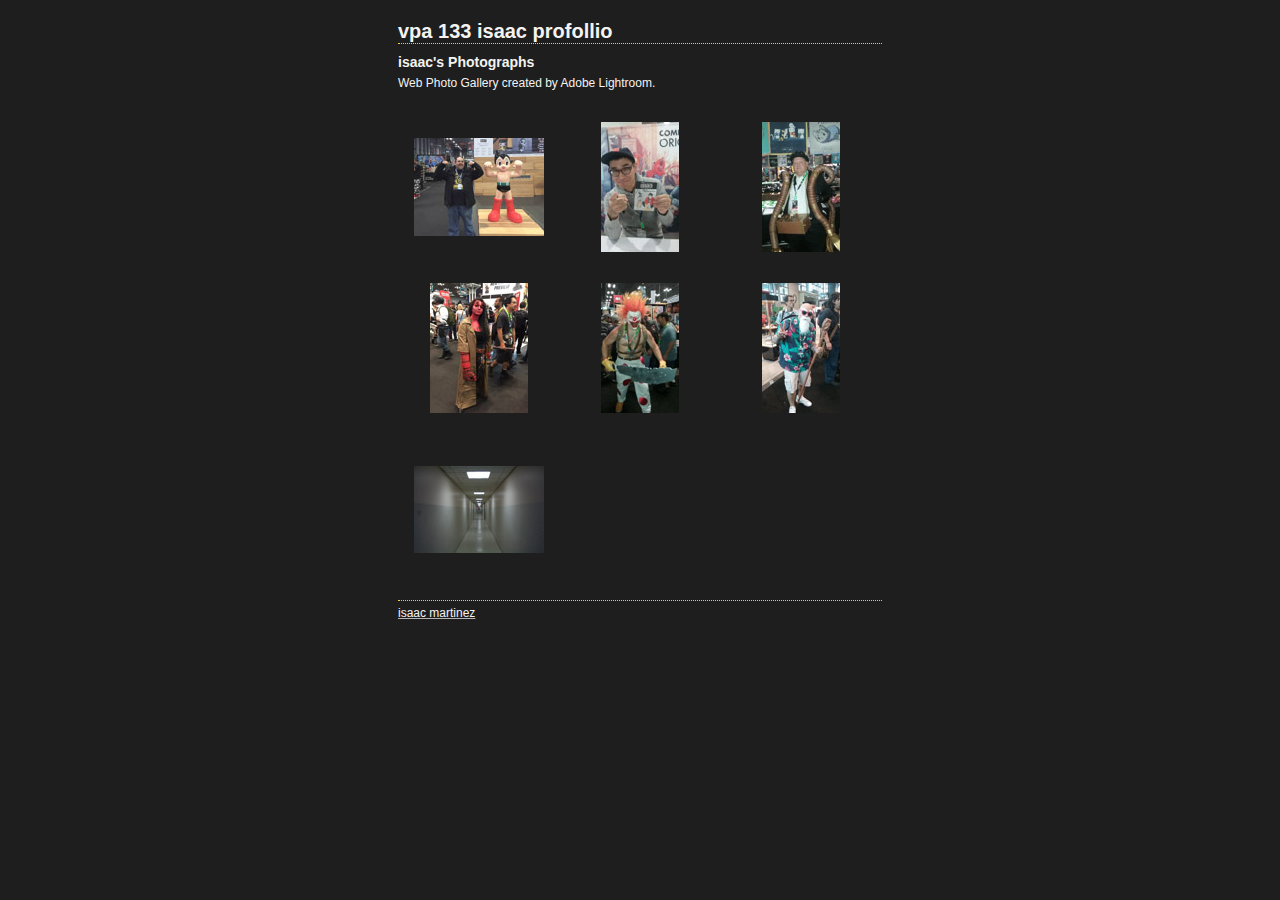
<file: vpa133 profo/index.html>
<!DOCTYPE HTML PUBLIC "-//W3C//DTD HTML 4.01 Transitional//EN" "http://www.w3.org/TR/html4/loose.dtd">
<html xmlns="http://www.w3.org/1999/xhtml" xml:lang="en">
<head>


<meta http-equiv="Content-Type" content="text/html; charset=UTF-8" >
<meta name="Keywords" content="photography,software,photos,digital darkroom,gallery,image,photographer,adobe,photoshop,lightroom" >
<meta name="generator" content="Adobe Photoshop Lightroom" >
<title>vpa  133 isaac profollio</title>
<link rel="stylesheet" type="text/css" media="screen" title="Custom Settings" href="content/custom.css" >
<link rel="stylesheet" type="text/css" media="screen" title="Custom Settings" href="./resources/css/master.css" >


<script type="text/javascript">
window.AgMode = "publish";
cellRolloverColor="#A1A1A1";
cellColor="#949494";
</script>
<script type="text/javascript" src="./resources/js/live_update.js">
</script>


<!--[if lt IE 7.]> <script defer type="text/javascript" src="./resources/js/pngfix.js"></script> <![endif]-->
<!--[if gt IE 6]> <link rel="stylesheet" href="./resources/css/ie7.css"></link> <![endif]-->
<!--[if lt IE 7.]> <link rel="stylesheet" href="./resources/css/ie6.css"></link> <![endif]-->
</head>


<body>


<div id="wrapper_thumb">
  
  
  <div id="sitetitle">
    <h1 onclick="clickTarget( this, 'metadata.siteTitle.value' );" id="metadata.siteTitle.value" class="textColor">vpa  133 isaac profollio</h1>
  </div>
  <div id="collectionHeader">
    <h1 onclick="clickTarget( this, 'metadata.groupTitle.value' );" id="metadata.groupTitle.value" class="textColor">isaac's Photographs</h1>
    <p onclick="clickTarget( this, 'metadata.groupDescription.value' );" id="metadata.groupDescription.value" class="textColor">Web Photo Gallery created by Adobe Lightroom.</p>
  </div>


  
  <div id="stage">
    <div id="index">
              
		
                                        <div class="thumbnail borderTopLeft" onmouseover="window.gridOn( this.parentNode, 'ID3427_thumb' );" onmouseout="window.gridOff( this.parentNode );" onclick="window.location.href='content/Isaac_martine_W5_02_large.html'">
            <div class="itemNumber">1</div>
            <a href="content/Isaac_martine_W5_02_large.html" onclick="return needThumbImgLink;">
            <div style="margin-left:15px; margin-top:31px;">
                                <img src="content/images/thumb/Isaac_martine_W5_02.jpg" id="ID3427_thumb" alt="" class="thumb" />
                              </div>
            </a> </div>
                  <div class="thumbnail borderTopLeft" onmouseover="window.gridOn( this.parentNode, 'ID3428_thumb' );" onmouseout="window.gridOff( this.parentNode );" onclick="window.location.href='content/Isaac_Martinez_W5_01_large.html'">
            <div class="itemNumber">2</div>
            <a href="content/Isaac_Martinez_W5_01_large.html" onclick="return needThumbImgLink;">
            <div style="margin-left:41px; margin-top:15px;">
                                <img src="content/images/thumb/Isaac_Martinez_W5_01.jpg" id="ID3428_thumb" alt="" class="thumb" />
                              </div>
            </a> </div>
                  <div class="thumbnail borderTopLeft borderRight" onmouseover="window.gridOn( this.parentNode, 'ID3429_thumb' );" onmouseout="window.gridOff( this.parentNode );" onclick="window.location.href='content/Isaac_martinez_W5_03_large.html'">
            <div class="itemNumber">3</div>
            <a href="content/Isaac_martinez_W5_03_large.html" onclick="return needThumbImgLink;">
            <div style="margin-left:41px; margin-top:15px;">
                                <img src="content/images/thumb/Isaac_martinez_W5_03.jpg" id="ID3429_thumb" alt="" class="thumb" />
                              </div>
            </a> </div>
                  <div class="clear">
          </div>
                  <div class="thumbnail borderTopLeft" onmouseover="window.gridOn( this.parentNode, 'ID3430_thumb' );" onmouseout="window.gridOff( this.parentNode );" onclick="window.location.href='content/Isaac_martinez_W5_04_large.html'">
            <div class="itemNumber">4</div>
            <a href="content/Isaac_martinez_W5_04_large.html" onclick="return needThumbImgLink;">
            <div style="margin-left:31px; margin-top:15px;">
                                <img src="content/images/thumb/Isaac_martinez_W5_04.jpg" id="ID3430_thumb" alt="" class="thumb" />
                              </div>
            </a> </div>
                  <div class="thumbnail borderTopLeft" onmouseover="window.gridOn( this.parentNode, 'ID3431_thumb' );" onmouseout="window.gridOff( this.parentNode );" onclick="window.location.href='content/Isaac_martinez_W5_05_large.html'">
            <div class="itemNumber">5</div>
            <a href="content/Isaac_martinez_W5_05_large.html" onclick="return needThumbImgLink;">
            <div style="margin-left:41px; margin-top:15px;">
                                <img src="content/images/thumb/Isaac_martinez_W5_05.jpg" id="ID3431_thumb" alt="" class="thumb" />
                              </div>
            </a> </div>
                  <div class="thumbnail borderTopLeft borderRight" onmouseover="window.gridOn( this.parentNode, 'ID3432_thumb' );" onmouseout="window.gridOff( this.parentNode );" onclick="window.location.href='content/Isaac_martinez_W5_06_large.html'">
            <div class="itemNumber">6</div>
            <a href="content/Isaac_martinez_W5_06_large.html" onclick="return needThumbImgLink;">
            <div style="margin-left:41px; margin-top:15px;">
                                <img src="content/images/thumb/Isaac_martinez_W5_06.jpg" id="ID3432_thumb" alt="" class="thumb" />
                              </div>
            </a> </div>
                  <div class="clear">
          </div>
                  <div class="thumbnail borderTopLeft borderBottom" onmouseover="window.gridOn( this.parentNode, 'ID4137_thumb' );" onmouseout="window.gridOff( this.parentNode );" onclick="window.location.href='content/IMG_2120CAT_1POND2_large.html'">
            <div class="itemNumber">7</div>
            <a href="content/IMG_2120CAT_1POND2_large.html" onclick="return needThumbImgLink;">
            <div style="margin-left:15px; margin-top:37px;">
                                <img src="content/images/thumb/IMG_2120CAT_1POND2.jpg" id="ID4137_thumb" alt="" class="thumb" />
                              </div>
            </a> </div>
                  <div class="emptyThumbnail borderTopLeft  borderBottom"></div>
                  <div class="emptyThumbnail borderTopLeft  borderRight borderBottom"></div>
                  <div class="clear">
          </div>
            </div>
  </div>
  <div class="clear">
  </div>

  


  
  <div id="contact">
          <a href="mailto:user@domain"> <p
        class="textColor" id="metadata.contactInfo.value">isaac martinez</p>
          </a>
      </div>
  <div class="clear">
  </div>
</div>
</body>
</html>
</file>
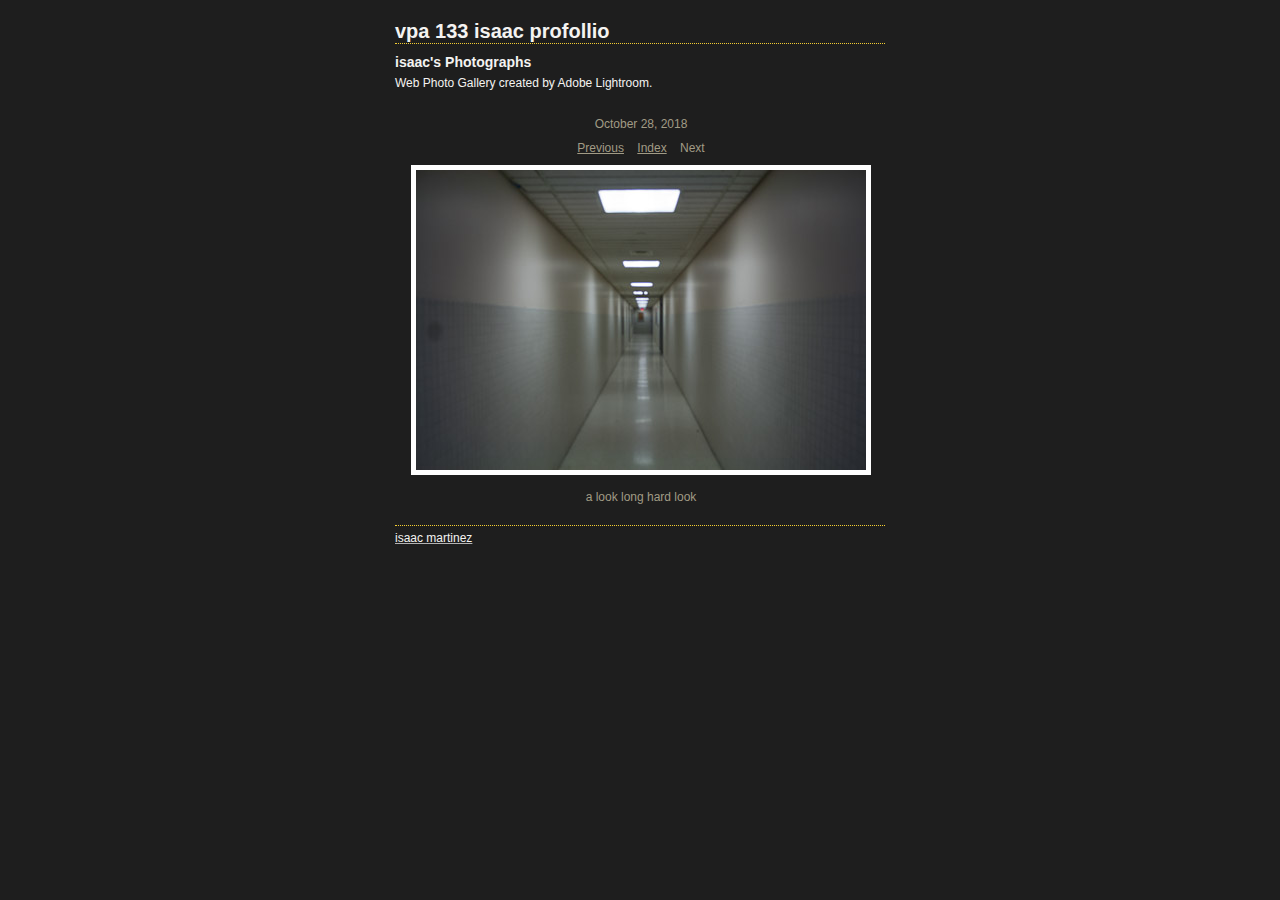
<file: vpa133 profo/content/IMG_2120CAT_1POND2_large.html>
<!DOCTYPE HTML PUBLIC "-//W3C//DTD HTML 4.01 Transitional//EN" "http://www.w3.org/TR/html4/loose.dtd">
<html xmlns="http://www.w3.org/1999/xhtml" xml:lang="en">
<head>


<meta http-equiv="Content-Type" content="text/html; charset=UTF-8" >
<meta name="Keywords" content="photography,software,photos,digital darkroom,gallery,image,photographer,adobe,photoshop,lightroom" >
<meta name="generator" content="Adobe Photoshop Lightroom" >
<title>vpa  133 isaac profollio</title>
<link rel="stylesheet" type="text/css" media="screen" title="Custom Settings" href="./custom.css" >
<link rel="stylesheet" type="text/css" media="screen" title="Custom Settings" href="../resources/css/master.css" >


<script type="text/javascript">
window.AgMode = "publish";
cellRolloverColor="#A1A1A1";
cellColor="#949494";
</script>
<script type="text/javascript" src="../resources/js/live_update.js">
</script>


<!--[if lt IE 7.]> <script defer type="text/javascript" src="../resources/js/pngfix.js"></script> <![endif]-->
<!--[if gt IE 6]> <link rel="stylesheet" href="../resources/css/ie7.css"></link> <![endif]-->
<!--[if lt IE 7.]> <link rel="stylesheet" href="../resources/css/ie6.css"></link> <![endif]-->
</head>


<body>


<div id="wrapper_large">
  
  
  <div id="sitetitle">
    <h1 onclick="clickTarget( this, 'metadata.siteTitle.value' );" id="metadata.siteTitle.value" class="textColor">vpa  133 isaac profollio</h1>
  </div>
  <div id="collectionHeader">
    <h1 onclick="clickTarget( this, 'metadata.groupTitle.value' );" id="metadata.groupTitle.value" class="textColor">isaac's Photographs</h1>
    <p onclick="clickTarget( this, 'metadata.groupDescription.value' );" id="metadata.groupDescription.value" class="textColor">Web Photo Gallery created by Adobe Lightroom.</p>
  </div>



  
  <div id="stage2">
    <div id="previewFull" class="borderTopLeft borderBottomRight">
      <div id="detailTitle" class="detailText">
        October 28, 2018      </div>

	  
      <div class="detailNav">
        <ul>
                                    <li class="previous"> <a class="paginationLinks detailText" href="../content/Isaac_martinez_W5_06_large.html">Previous</a> </li>
                                    <li class="index"> <a href="../index.html" class="detailLinks detailText">Index</a> </li>
                          <li class="next detailText"> Next </li>
                                          </ul>
      </div>

      <a href="../index.html">

      <div style="margin-left:15px;">
                        <img src="images/large/IMG_2120CAT_1POND2.jpg"
                    class="previewFullImage preview"
                    id="previewImage"
                    alt="October 28, 2018"
                                        onclick="var node=parentNode.parentNode; if( node.click ) { return node.click(); } else { return true; }">
               
      </div>
      </a>
      <div style="clear:both; height:5px"></div>

	  
      <div id="detailCaption" class="detailText">
        a look long hard look      </div>
    </div>
  </div>
  <div class="clear">
  </div>


  
  <div id="contact">
          <a href="mailto:user@domain"> <p
        class="textColor" id="metadata.contactInfo.value">isaac martinez</p>
          </a>
      </div>
  <div class="clear">
  </div>
</div>
</body>
</html>
</file>
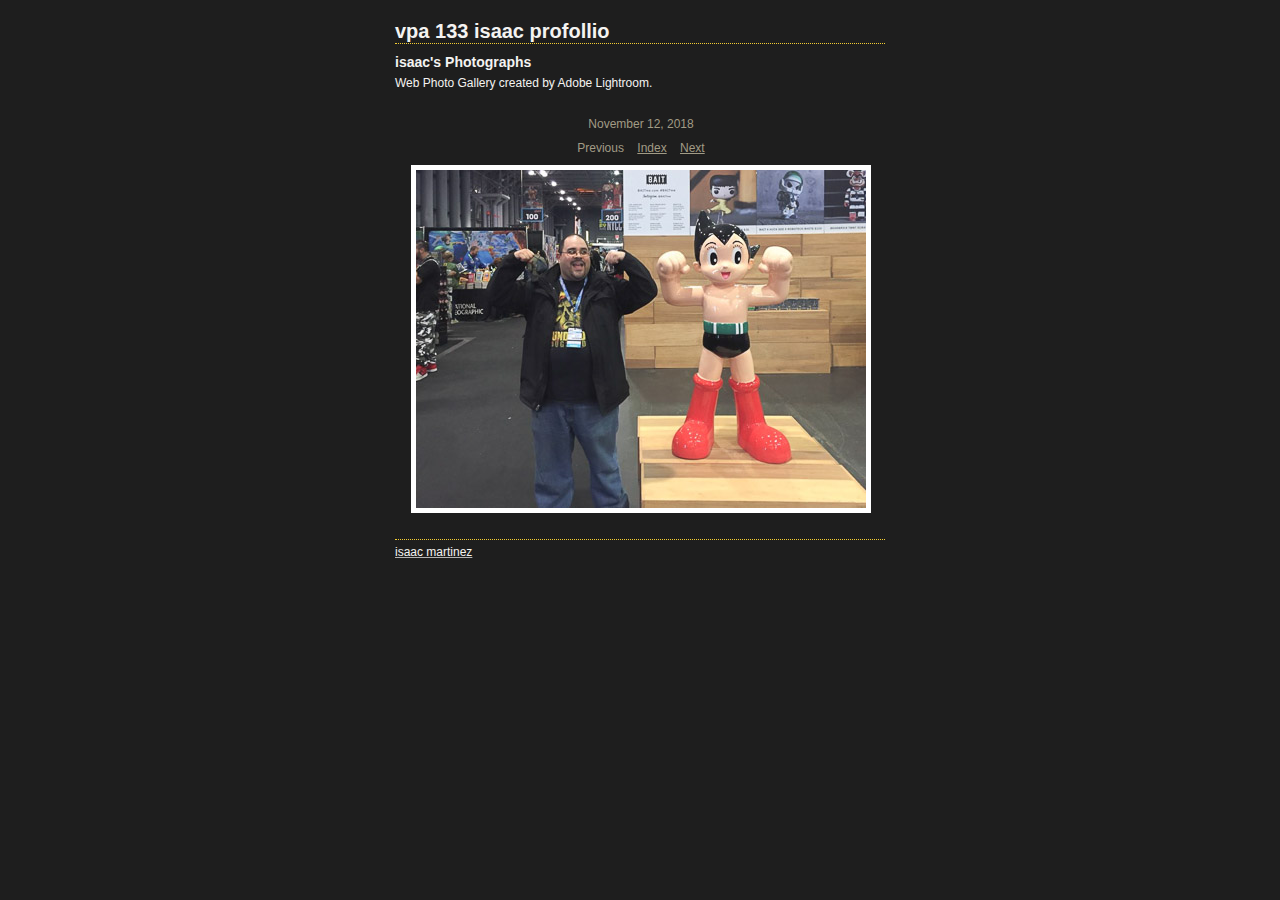
<file: vpa133 profo/content/Isaac_martine_W5_02_large.html>
<!DOCTYPE HTML PUBLIC "-//W3C//DTD HTML 4.01 Transitional//EN" "http://www.w3.org/TR/html4/loose.dtd">
<html xmlns="http://www.w3.org/1999/xhtml" xml:lang="en">
<head>


<meta http-equiv="Content-Type" content="text/html; charset=UTF-8" >
<meta name="Keywords" content="photography,software,photos,digital darkroom,gallery,image,photographer,adobe,photoshop,lightroom" >
<meta name="generator" content="Adobe Photoshop Lightroom" >
<title>vpa  133 isaac profollio</title>
<link rel="stylesheet" type="text/css" media="screen" title="Custom Settings" href="./custom.css" >
<link rel="stylesheet" type="text/css" media="screen" title="Custom Settings" href="../resources/css/master.css" >


<script type="text/javascript">
window.AgMode = "publish";
cellRolloverColor="#A1A1A1";
cellColor="#949494";
</script>
<script type="text/javascript" src="../resources/js/live_update.js">
</script>


<!--[if lt IE 7.]> <script defer type="text/javascript" src="../resources/js/pngfix.js"></script> <![endif]-->
<!--[if gt IE 6]> <link rel="stylesheet" href="../resources/css/ie7.css"></link> <![endif]-->
<!--[if lt IE 7.]> <link rel="stylesheet" href="../resources/css/ie6.css"></link> <![endif]-->
</head>


<body>


<div id="wrapper_large">
  
  
  <div id="sitetitle">
    <h1 onclick="clickTarget( this, 'metadata.siteTitle.value' );" id="metadata.siteTitle.value" class="textColor">vpa  133 isaac profollio</h1>
  </div>
  <div id="collectionHeader">
    <h1 onclick="clickTarget( this, 'metadata.groupTitle.value' );" id="metadata.groupTitle.value" class="textColor">isaac's Photographs</h1>
    <p onclick="clickTarget( this, 'metadata.groupDescription.value' );" id="metadata.groupDescription.value" class="textColor">Web Photo Gallery created by Adobe Lightroom.</p>
  </div>



  
  <div id="stage2">
    <div id="previewFull" class="borderTopLeft borderBottomRight">
      <div id="detailTitle" class="detailText">
        November 12, 2018      </div>

	  
      <div class="detailNav">
        <ul>
                                    <li class="previous detailText"> Previous </li>
                                    <li class="index"> <a href="../index.html" class="detailLinks detailText">Index</a> </li>
                          <li class="next"> <a class="paginationLinks detailText" href="../content/Isaac_Martinez_W5_01_large.html">Next</a> </li>
                                          </ul>
      </div>

      <a href="../index.html">

      <div style="margin-left:15px;">
                        <img src="images/large/Isaac_martine_W5_02.jpg"
                    class="previewFullImage preview"
                    id="previewImage"
                    alt="November 12, 2018"
                                        onclick="var node=parentNode.parentNode; if( node.click ) { return node.click(); } else { return true; }">
               
      </div>
      </a>
      <div style="clear:both; height:5px"></div>

	  
      <div id="detailCaption" class="detailText">
              </div>
    </div>
  </div>
  <div class="clear">
  </div>


  
  <div id="contact">
          <a href="mailto:user@domain"> <p
        class="textColor" id="metadata.contactInfo.value">isaac martinez</p>
          </a>
      </div>
  <div class="clear">
  </div>
</div>
</body>
</html>
</file>
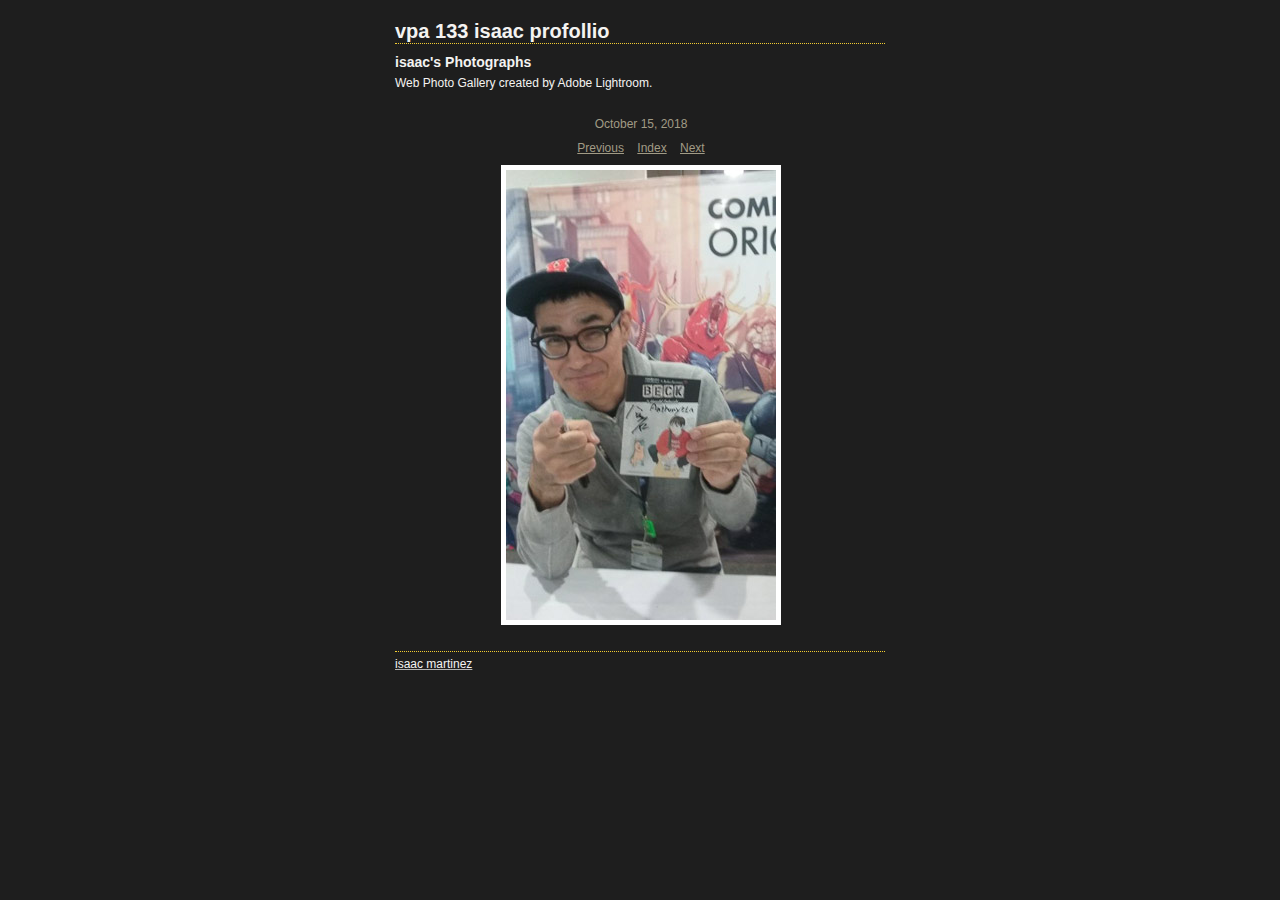
<file: vpa133 profo/content/Isaac_Martinez_W5_01_large.html>
<!DOCTYPE HTML PUBLIC "-//W3C//DTD HTML 4.01 Transitional//EN" "http://www.w3.org/TR/html4/loose.dtd">
<html xmlns="http://www.w3.org/1999/xhtml" xml:lang="en">
<head>


<meta http-equiv="Content-Type" content="text/html; charset=UTF-8" >
<meta name="Keywords" content="photography,software,photos,digital darkroom,gallery,image,photographer,adobe,photoshop,lightroom" >
<meta name="generator" content="Adobe Photoshop Lightroom" >
<title>vpa  133 isaac profollio</title>
<link rel="stylesheet" type="text/css" media="screen" title="Custom Settings" href="./custom.css" >
<link rel="stylesheet" type="text/css" media="screen" title="Custom Settings" href="../resources/css/master.css" >


<script type="text/javascript">
window.AgMode = "publish";
cellRolloverColor="#A1A1A1";
cellColor="#949494";
</script>
<script type="text/javascript" src="../resources/js/live_update.js">
</script>


<!--[if lt IE 7.]> <script defer type="text/javascript" src="../resources/js/pngfix.js"></script> <![endif]-->
<!--[if gt IE 6]> <link rel="stylesheet" href="../resources/css/ie7.css"></link> <![endif]-->
<!--[if lt IE 7.]> <link rel="stylesheet" href="../resources/css/ie6.css"></link> <![endif]-->
</head>


<body>


<div id="wrapper_large">
  
  
  <div id="sitetitle">
    <h1 onclick="clickTarget( this, 'metadata.siteTitle.value' );" id="metadata.siteTitle.value" class="textColor">vpa  133 isaac profollio</h1>
  </div>
  <div id="collectionHeader">
    <h1 onclick="clickTarget( this, 'metadata.groupTitle.value' );" id="metadata.groupTitle.value" class="textColor">isaac's Photographs</h1>
    <p onclick="clickTarget( this, 'metadata.groupDescription.value' );" id="metadata.groupDescription.value" class="textColor">Web Photo Gallery created by Adobe Lightroom.</p>
  </div>



  
  <div id="stage2">
    <div id="previewFull" class="borderTopLeft borderBottomRight">
      <div id="detailTitle" class="detailText">
        October 15, 2018      </div>

	  
      <div class="detailNav">
        <ul>
                                    <li class="previous"> <a class="paginationLinks detailText" href="../content/Isaac_martine_W5_02_large.html">Previous</a> </li>
                                    <li class="index"> <a href="../index.html" class="detailLinks detailText">Index</a> </li>
                          <li class="next"> <a class="paginationLinks detailText" href="../content/Isaac_martinez_W5_03_large.html">Next</a> </li>
                                          </ul>
      </div>

      <a href="../index.html">

      <div style="margin-left:105px;">
                        <img src="images/large/Isaac_Martinez_W5_01.jpg"
                    class="previewFullImage preview"
                    id="previewImage"
                    alt="October 15, 2018"
                                        onclick="var node=parentNode.parentNode; if( node.click ) { return node.click(); } else { return true; }">
               
      </div>
      </a>
      <div style="clear:both; height:5px"></div>

	  
      <div id="detailCaption" class="detailText">
              </div>
    </div>
  </div>
  <div class="clear">
  </div>


  
  <div id="contact">
          <a href="mailto:user@domain"> <p
        class="textColor" id="metadata.contactInfo.value">isaac martinez</p>
          </a>
      </div>
  <div class="clear">
  </div>
</div>
</body>
</html>
</file>
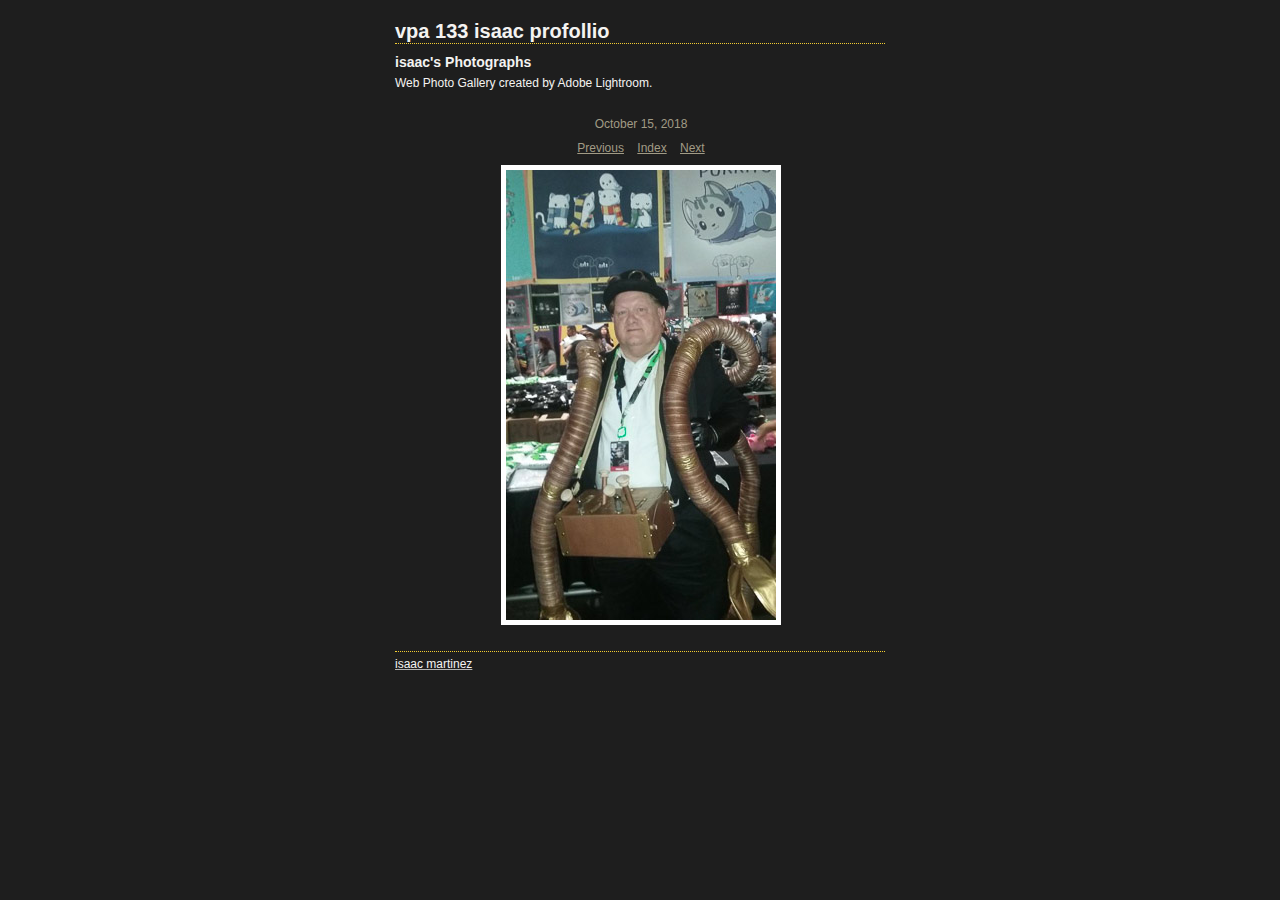
<file: vpa133 profo/content/Isaac_martinez_W5_03_large.html>
<!DOCTYPE HTML PUBLIC "-//W3C//DTD HTML 4.01 Transitional//EN" "http://www.w3.org/TR/html4/loose.dtd">
<html xmlns="http://www.w3.org/1999/xhtml" xml:lang="en">
<head>


<meta http-equiv="Content-Type" content="text/html; charset=UTF-8" >
<meta name="Keywords" content="photography,software,photos,digital darkroom,gallery,image,photographer,adobe,photoshop,lightroom" >
<meta name="generator" content="Adobe Photoshop Lightroom" >
<title>vpa  133 isaac profollio</title>
<link rel="stylesheet" type="text/css" media="screen" title="Custom Settings" href="./custom.css" >
<link rel="stylesheet" type="text/css" media="screen" title="Custom Settings" href="../resources/css/master.css" >


<script type="text/javascript">
window.AgMode = "publish";
cellRolloverColor="#A1A1A1";
cellColor="#949494";
</script>
<script type="text/javascript" src="../resources/js/live_update.js">
</script>


<!--[if lt IE 7.]> <script defer type="text/javascript" src="../resources/js/pngfix.js"></script> <![endif]-->
<!--[if gt IE 6]> <link rel="stylesheet" href="../resources/css/ie7.css"></link> <![endif]-->
<!--[if lt IE 7.]> <link rel="stylesheet" href="../resources/css/ie6.css"></link> <![endif]-->
</head>


<body>


<div id="wrapper_large">
  
  
  <div id="sitetitle">
    <h1 onclick="clickTarget( this, 'metadata.siteTitle.value' );" id="metadata.siteTitle.value" class="textColor">vpa  133 isaac profollio</h1>
  </div>
  <div id="collectionHeader">
    <h1 onclick="clickTarget( this, 'metadata.groupTitle.value' );" id="metadata.groupTitle.value" class="textColor">isaac's Photographs</h1>
    <p onclick="clickTarget( this, 'metadata.groupDescription.value' );" id="metadata.groupDescription.value" class="textColor">Web Photo Gallery created by Adobe Lightroom.</p>
  </div>



  
  <div id="stage2">
    <div id="previewFull" class="borderTopLeft borderBottomRight">
      <div id="detailTitle" class="detailText">
        October 15, 2018      </div>

	  
      <div class="detailNav">
        <ul>
                                    <li class="previous"> <a class="paginationLinks detailText" href="../content/Isaac_Martinez_W5_01_large.html">Previous</a> </li>
                                    <li class="index"> <a href="../index.html" class="detailLinks detailText">Index</a> </li>
                          <li class="next"> <a class="paginationLinks detailText" href="../content/Isaac_martinez_W5_04_large.html">Next</a> </li>
                                          </ul>
      </div>

      <a href="../index.html">

      <div style="margin-left:105px;">
                        <img src="images/large/Isaac_martinez_W5_03.jpg"
                    class="previewFullImage preview"
                    id="previewImage"
                    alt="October 15, 2018"
                                        onclick="var node=parentNode.parentNode; if( node.click ) { return node.click(); } else { return true; }">
               
      </div>
      </a>
      <div style="clear:both; height:5px"></div>

	  
      <div id="detailCaption" class="detailText">
              </div>
    </div>
  </div>
  <div class="clear">
  </div>


  
  <div id="contact">
          <a href="mailto:user@domain"> <p
        class="textColor" id="metadata.contactInfo.value">isaac martinez</p>
          </a>
      </div>
  <div class="clear">
  </div>
</div>
</body>
</html>
</file>
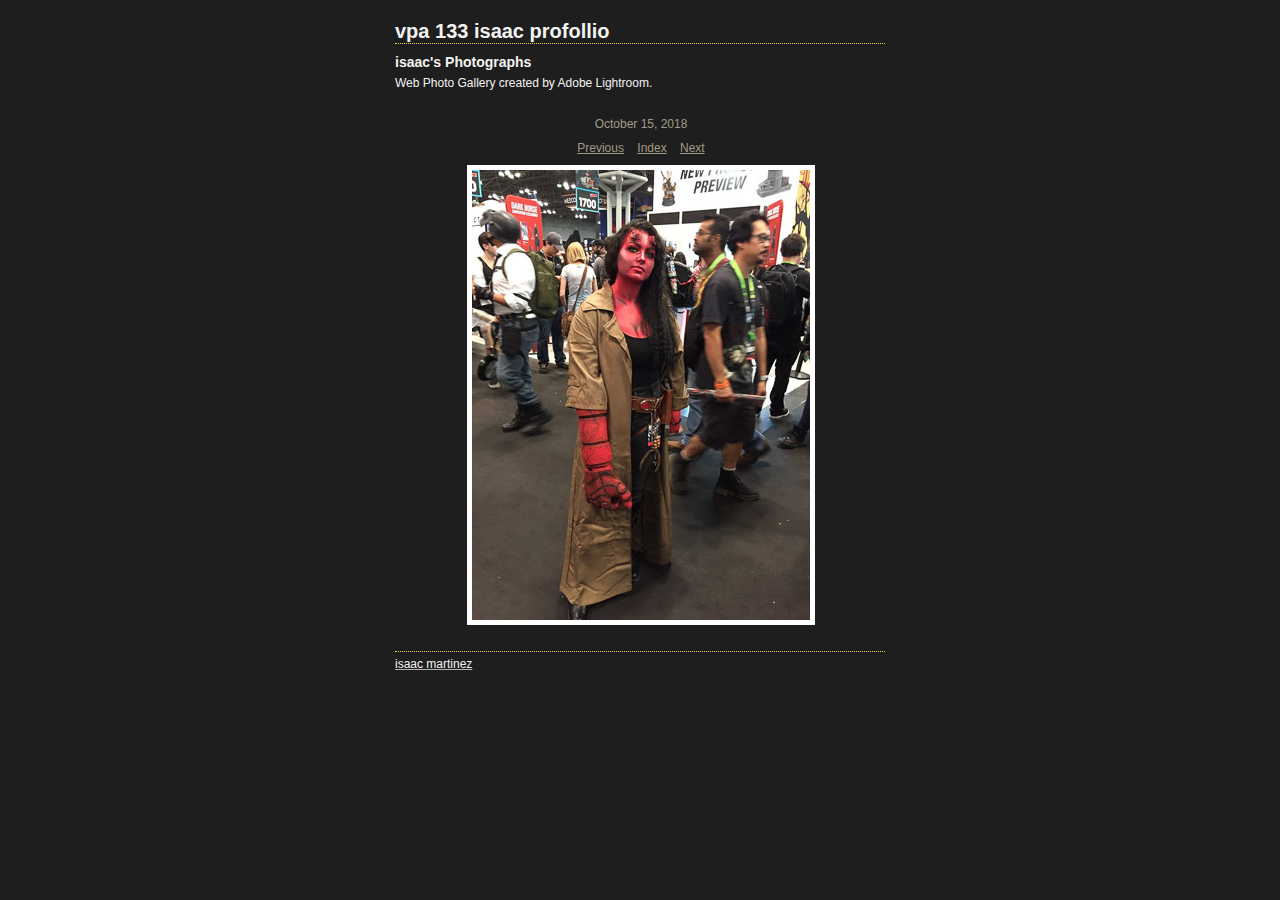
<file: vpa133 profo/content/Isaac_martinez_W5_04_large.html>
<!DOCTYPE HTML PUBLIC "-//W3C//DTD HTML 4.01 Transitional//EN" "http://www.w3.org/TR/html4/loose.dtd">
<html xmlns="http://www.w3.org/1999/xhtml" xml:lang="en">
<head>


<meta http-equiv="Content-Type" content="text/html; charset=UTF-8" >
<meta name="Keywords" content="photography,software,photos,digital darkroom,gallery,image,photographer,adobe,photoshop,lightroom" >
<meta name="generator" content="Adobe Photoshop Lightroom" >
<title>vpa  133 isaac profollio</title>
<link rel="stylesheet" type="text/css" media="screen" title="Custom Settings" href="./custom.css" >
<link rel="stylesheet" type="text/css" media="screen" title="Custom Settings" href="../resources/css/master.css" >


<script type="text/javascript">
window.AgMode = "publish";
cellRolloverColor="#A1A1A1";
cellColor="#949494";
</script>
<script type="text/javascript" src="../resources/js/live_update.js">
</script>


<!--[if lt IE 7.]> <script defer type="text/javascript" src="../resources/js/pngfix.js"></script> <![endif]-->
<!--[if gt IE 6]> <link rel="stylesheet" href="../resources/css/ie7.css"></link> <![endif]-->
<!--[if lt IE 7.]> <link rel="stylesheet" href="../resources/css/ie6.css"></link> <![endif]-->
</head>


<body>


<div id="wrapper_large">
  
  
  <div id="sitetitle">
    <h1 onclick="clickTarget( this, 'metadata.siteTitle.value' );" id="metadata.siteTitle.value" class="textColor">vpa  133 isaac profollio</h1>
  </div>
  <div id="collectionHeader">
    <h1 onclick="clickTarget( this, 'metadata.groupTitle.value' );" id="metadata.groupTitle.value" class="textColor">isaac's Photographs</h1>
    <p onclick="clickTarget( this, 'metadata.groupDescription.value' );" id="metadata.groupDescription.value" class="textColor">Web Photo Gallery created by Adobe Lightroom.</p>
  </div>



  
  <div id="stage2">
    <div id="previewFull" class="borderTopLeft borderBottomRight">
      <div id="detailTitle" class="detailText">
        October 15, 2018      </div>

	  
      <div class="detailNav">
        <ul>
                                    <li class="previous"> <a class="paginationLinks detailText" href="../content/Isaac_martinez_W5_03_large.html">Previous</a> </li>
                                    <li class="index"> <a href="../index.html" class="detailLinks detailText">Index</a> </li>
                          <li class="next"> <a class="paginationLinks detailText" href="../content/Isaac_martinez_W5_05_large.html">Next</a> </li>
                                          </ul>
      </div>

      <a href="../index.html">

      <div style="margin-left:71px;">
                        <img src="images/large/Isaac_martinez_W5_04.jpg"
                    class="previewFullImage preview"
                    id="previewImage"
                    alt="October 15, 2018"
                                        onclick="var node=parentNode.parentNode; if( node.click ) { return node.click(); } else { return true; }">
               
      </div>
      </a>
      <div style="clear:both; height:5px"></div>

	  
      <div id="detailCaption" class="detailText">
              </div>
    </div>
  </div>
  <div class="clear">
  </div>


  
  <div id="contact">
          <a href="mailto:user@domain"> <p
        class="textColor" id="metadata.contactInfo.value">isaac martinez</p>
          </a>
      </div>
  <div class="clear">
  </div>
</div>
</body>
</html>
</file>
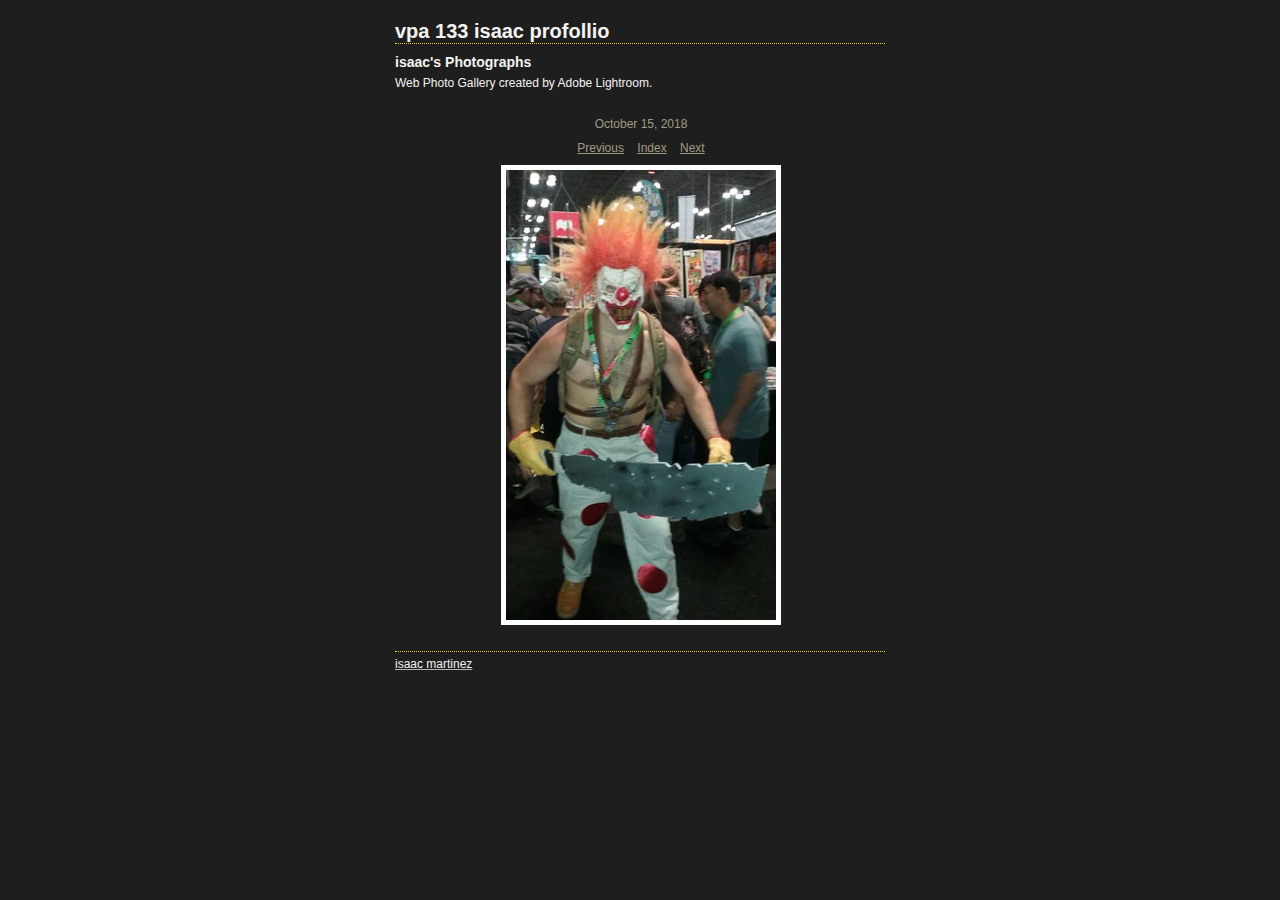
<file: vpa133 profo/content/Isaac_martinez_W5_05_large.html>
<!DOCTYPE HTML PUBLIC "-//W3C//DTD HTML 4.01 Transitional//EN" "http://www.w3.org/TR/html4/loose.dtd">
<html xmlns="http://www.w3.org/1999/xhtml" xml:lang="en">
<head>


<meta http-equiv="Content-Type" content="text/html; charset=UTF-8" >
<meta name="Keywords" content="photography,software,photos,digital darkroom,gallery,image,photographer,adobe,photoshop,lightroom" >
<meta name="generator" content="Adobe Photoshop Lightroom" >
<title>vpa  133 isaac profollio</title>
<link rel="stylesheet" type="text/css" media="screen" title="Custom Settings" href="./custom.css" >
<link rel="stylesheet" type="text/css" media="screen" title="Custom Settings" href="../resources/css/master.css" >


<script type="text/javascript">
window.AgMode = "publish";
cellRolloverColor="#A1A1A1";
cellColor="#949494";
</script>
<script type="text/javascript" src="../resources/js/live_update.js">
</script>


<!--[if lt IE 7.]> <script defer type="text/javascript" src="../resources/js/pngfix.js"></script> <![endif]-->
<!--[if gt IE 6]> <link rel="stylesheet" href="../resources/css/ie7.css"></link> <![endif]-->
<!--[if lt IE 7.]> <link rel="stylesheet" href="../resources/css/ie6.css"></link> <![endif]-->
</head>


<body>


<div id="wrapper_large">
  
  
  <div id="sitetitle">
    <h1 onclick="clickTarget( this, 'metadata.siteTitle.value' );" id="metadata.siteTitle.value" class="textColor">vpa  133 isaac profollio</h1>
  </div>
  <div id="collectionHeader">
    <h1 onclick="clickTarget( this, 'metadata.groupTitle.value' );" id="metadata.groupTitle.value" class="textColor">isaac's Photographs</h1>
    <p onclick="clickTarget( this, 'metadata.groupDescription.value' );" id="metadata.groupDescription.value" class="textColor">Web Photo Gallery created by Adobe Lightroom.</p>
  </div>



  
  <div id="stage2">
    <div id="previewFull" class="borderTopLeft borderBottomRight">
      <div id="detailTitle" class="detailText">
        October 15, 2018      </div>

	  
      <div class="detailNav">
        <ul>
                                    <li class="previous"> <a class="paginationLinks detailText" href="../content/Isaac_martinez_W5_04_large.html">Previous</a> </li>
                                    <li class="index"> <a href="../index.html" class="detailLinks detailText">Index</a> </li>
                          <li class="next"> <a class="paginationLinks detailText" href="../content/Isaac_martinez_W5_06_large.html">Next</a> </li>
                                          </ul>
      </div>

      <a href="../index.html">

      <div style="margin-left:105px;">
                        <img src="images/large/Isaac_martinez_W5_05.jpg"
                    class="previewFullImage preview"
                    id="previewImage"
                    alt="October 15, 2018"
                                        onclick="var node=parentNode.parentNode; if( node.click ) { return node.click(); } else { return true; }">
               
      </div>
      </a>
      <div style="clear:both; height:5px"></div>

	  
      <div id="detailCaption" class="detailText">
              </div>
    </div>
  </div>
  <div class="clear">
  </div>


  
  <div id="contact">
          <a href="mailto:user@domain"> <p
        class="textColor" id="metadata.contactInfo.value">isaac martinez</p>
          </a>
      </div>
  <div class="clear">
  </div>
</div>
</body>
</html>
</file>
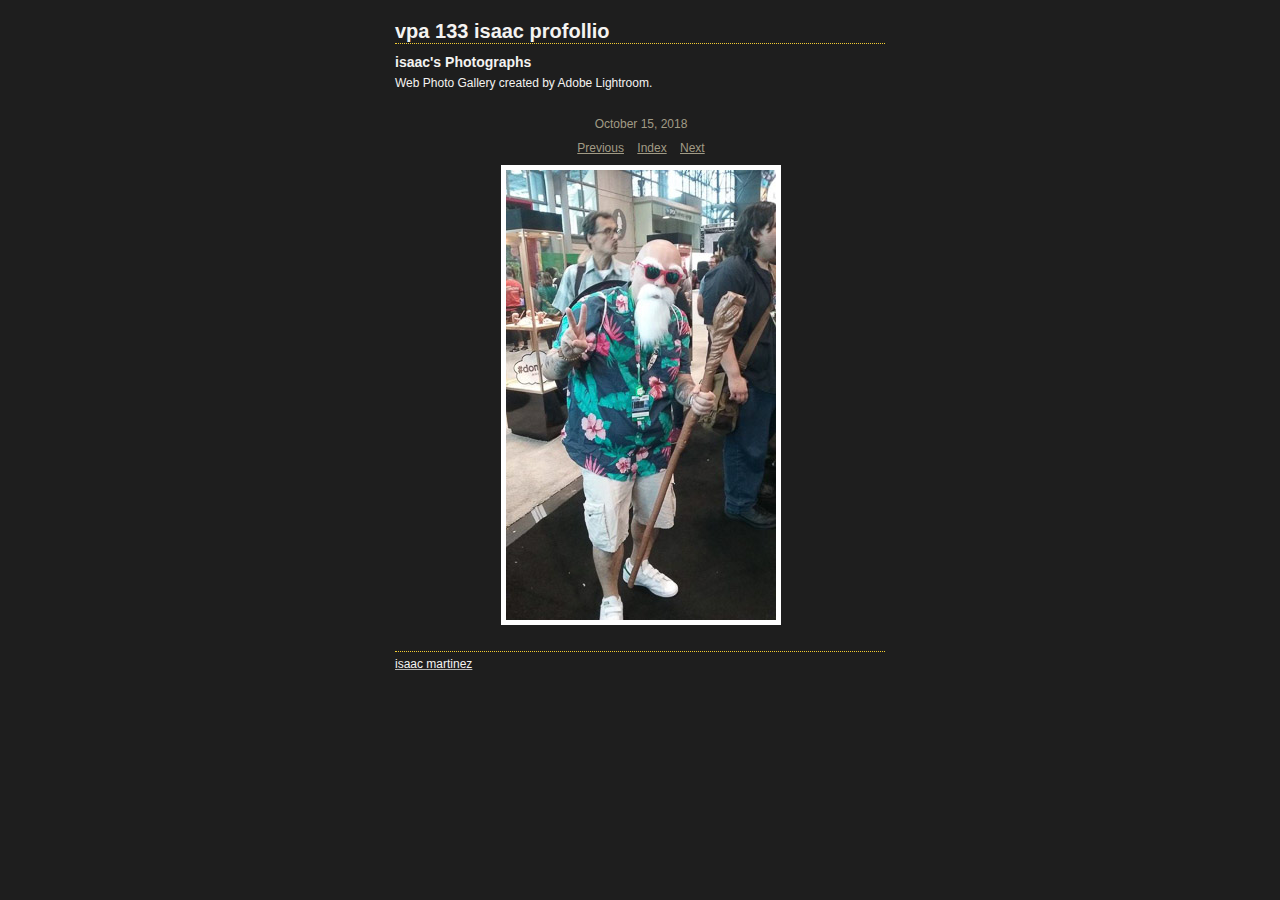
<file: vpa133 profo/content/Isaac_martinez_W5_06_large.html>
<!DOCTYPE HTML PUBLIC "-//W3C//DTD HTML 4.01 Transitional//EN" "http://www.w3.org/TR/html4/loose.dtd">
<html xmlns="http://www.w3.org/1999/xhtml" xml:lang="en">
<head>


<meta http-equiv="Content-Type" content="text/html; charset=UTF-8" >
<meta name="Keywords" content="photography,software,photos,digital darkroom,gallery,image,photographer,adobe,photoshop,lightroom" >
<meta name="generator" content="Adobe Photoshop Lightroom" >
<title>vpa  133 isaac profollio</title>
<link rel="stylesheet" type="text/css" media="screen" title="Custom Settings" href="./custom.css" >
<link rel="stylesheet" type="text/css" media="screen" title="Custom Settings" href="../resources/css/master.css" >


<script type="text/javascript">
window.AgMode = "publish";
cellRolloverColor="#A1A1A1";
cellColor="#949494";
</script>
<script type="text/javascript" src="../resources/js/live_update.js">
</script>


<!--[if lt IE 7.]> <script defer type="text/javascript" src="../resources/js/pngfix.js"></script> <![endif]-->
<!--[if gt IE 6]> <link rel="stylesheet" href="../resources/css/ie7.css"></link> <![endif]-->
<!--[if lt IE 7.]> <link rel="stylesheet" href="../resources/css/ie6.css"></link> <![endif]-->
</head>


<body>


<div id="wrapper_large">
  
  
  <div id="sitetitle">
    <h1 onclick="clickTarget( this, 'metadata.siteTitle.value' );" id="metadata.siteTitle.value" class="textColor">vpa  133 isaac profollio</h1>
  </div>
  <div id="collectionHeader">
    <h1 onclick="clickTarget( this, 'metadata.groupTitle.value' );" id="metadata.groupTitle.value" class="textColor">isaac's Photographs</h1>
    <p onclick="clickTarget( this, 'metadata.groupDescription.value' );" id="metadata.groupDescription.value" class="textColor">Web Photo Gallery created by Adobe Lightroom.</p>
  </div>



  
  <div id="stage2">
    <div id="previewFull" class="borderTopLeft borderBottomRight">
      <div id="detailTitle" class="detailText">
        October 15, 2018      </div>

	  
      <div class="detailNav">
        <ul>
                                    <li class="previous"> <a class="paginationLinks detailText" href="../content/Isaac_martinez_W5_05_large.html">Previous</a> </li>
                                    <li class="index"> <a href="../index.html" class="detailLinks detailText">Index</a> </li>
                          <li class="next"> <a class="paginationLinks detailText" href="../content/IMG_2120CAT_1POND2_large.html">Next</a> </li>
                                          </ul>
      </div>

      <a href="../index.html">

      <div style="margin-left:105px;">
                        <img src="images/large/Isaac_martinez_W5_06.jpg"
                    class="previewFullImage preview"
                    id="previewImage"
                    alt="October 15, 2018"
                                        onclick="var node=parentNode.parentNode; if( node.click ) { return node.click(); } else { return true; }">
               
      </div>
      </a>
      <div style="clear:both; height:5px"></div>

	  
      <div id="detailCaption" class="detailText">
              </div>
    </div>
  </div>
  <div class="clear">
  </div>


  
  <div id="contact">
          <a href="mailto:user@domain"> <p
        class="textColor" id="metadata.contactInfo.value">isaac martinez</p>
          </a>
      </div>
  <div class="clear">
  </div>
</div>
</body>
</html>
</file>
<file: vpa133 profo/content/custom.css>
#previewFull {
  background-color: #1E1E1E !important;
  width: 490px !important;
  color: inherit;
}

#liveUpdateContactInfo {
}

body {
  background-color: #1E1E1E !important;
  color: inherit;
}

#stage, #stage2 {
  border-bottom: 1px dotted #F4CE32 !important;
}

#sitetitle {
  border-bottom: 1px dotted #F4CE32 !important;
}

.borderRight {
  border-right: 1px solid #1E1E1E !important;
}

.logo {
  display: none !important;
}

.detailText {
  color: #A19B85 !important;
  background-color: inherit;
}

.preview {
  border: 5px solid #FFFFFF !important;
}

.thumbnail {
  background-color: #1E1E1E !important;
  color: inherit;
}

#wrapper_thumb {
  width: 484px !important;
}

#stage2 {
  width: 490px !important;
}

.itemNumber {
  color: #1E1E1E !important;
  display: inherit !important;
  background-color: inherit;
}

.caption {
  color: #B3B3B3 !important;
  background-color: inherit;
}

.borderTopLeft {
  border-top: 1px solid #1E1E1E !important;
  border-left: 1px solid #1E1E1E !important;
}

.selectedThumbnail, .thumbnail:hover {
  background-color: #F4CE32 !important;
  color: inherit;
}

.borderRightDotted {
  border-right: 1px dotted #1E1E1E !important;
}

.borderBottomRight {
  border-right: 1px solid #1E1E1E !important;
  border-bottom: 1px solid #1E1E1E !important;
}

#wrapper_large {
  width: 490px !important;
}

.emptyThumbnail {
  background-color: #1E1E1E !important;
  color: inherit;
}

#previewImage {
  maxSize: 450.00 !important;
}

.paginationLinks, .pagination, #liveUpdatePagination {
}

.thumb {
  border: none !important;
}

#liveUpdateSiteTitle {
}

.borderBottom {
  border-bottom: 1px solid #1E1E1E !important;
}

#stage {
  width: 484px !important;
}

.textColor {
  color: #F4F3F1 !important;
  background-color: inherit;
}
</file>
<file: vpa133 profo/resources/css/master.css>
/* GLOBAL */
* {
	margin:0;
	padding:0;
}
body {
	text-align:center;
	margin-left:0px;
	margin-right:0px;
	margin-top: 0px;
	margin-bottom: 20px;
	padding: 20px 0;
}
img {
	border: 0;
}
/* TYPOGRAPHY */
body, h1, h2, h3, h4, h5, h6, p, a {
	background-color:inherit;
	color: #b3b3b3;
	font-size: 12px;
	font-family: helvetica, arial, tahoma, verdana, sans-serif;
}
/* LINKS */
a, a:link, a:hover {
	text-decoration:underline;
	color:inherit;
	cursor:pointer;
}
a:link a:visited a:hover, a:active {
	color:inherit;
	text-decoration:none;
}
/* MISC */
.clear {
	clear: both;
}
.borderTopLeft {
	border-top: 1px solid #787878;
	border-left: 1px solid #787878;
}
.borderBottomRight {
	border-right: 1px solid #787878;
	border-bottom: 1px solid #787878;
}
.borderRight {
	border-right: 1px solid #787878;
}
.borderRightDotted {
	border-right: 1px dotted #787878;
}
/* SITE WRAPPER */
#wrapper_large, #wrapper_thumb {
	text-align:left;
	width: 807px;
	margin: 0 auto;
	padding-left: 10px;
	padding-right: 10px;
}
/* ID PLATE */
#idplate {
	margin-bottom: 0px;
	margin-top: 0px;
}
#idplate .logo {
}
/* SITE TITLE */
#sitetitle {
	margin-bottom: 10px;
	border-bottom: 1px dotted #7f7f7f;
}
#sitetitle h1 {
	background-color:inherit;
	font-size: 20px;
}
/* COLLECTION HEADER */
#collectionHeader {
	margin-bottom: 15px;
}
#collectionHeader h1 {
	font-size: 14px;
}
#collectionHeader p {
	line-height: 16px;
	margin-top: 5px;
}
/* COLLECTION INLINE */
#collectionInline {
	float: left;
	position: relative;
	color:inherit;
	background-color: #b3b3b3;
width: 321px /*2 x CellWidth + 1px Gap*/
;
height: 482px /*3 x CellHeight + 2px Gap*/
;
	overflow: hidden;
}
#collectionInline .padding {
	padding: 15px;
}
#collectionInline h1 {
	background-color:inherit;
	color: #4c4c4c;
	font-size: 14px;
}
#collectionInline p {
	background-color:inherit;
	color: #4c4c4c;
	line-height: 16px;
	margin-top: 5px;
}
/* STYLE SWITCHER */
#styleswitcher {
	float: left;
	margin-bottom: 10px;
	border-right: 1px solid #787878;
}
#styleswitcher img {
	float: left;
	border-left: 1px solid #787878;
	border-bottom: 1px solid #787878;
	width: 12px;
	height: 7px;
}
/* PAGINATION */
.pagination {
	float: right;
	margin-bottom: 10px;
	padding: 0;
}
.pagination ul {
	margin: 0;
	padding: 0;
}
.pagination li {
	float: left;
	list-style: none;
	padding: 5px;
}
.pagination li, .pagination a {
}
.pagination .previous {
	font-weight: bold;
	margin-left: 25px;
}
.pagination .next {
	font-weight: bold;
}
.pagination .readout {
	font-weight: bold;
}
.pagination .current {
	border: solid 1px #7f7f7f;
}
/* QUICK JUMP */
#quickjump {
	float: right;
	margin-bottom: 10px;
	padding: 0;
}
/* CONTACT */
#contact {
	/*float: left;
*/
	margin-bottom: 10px;
	padding: 5px 0;
}
#contact span, #contact a {
}
/* STAGE */
#stage, #stage2, #index {
	float: left;
	position: relative;
	margin: 0;
}

#stage, #stage2 {
	padding-bottom: 10px;
	border-bottom: 1px dotted #7f7f7f;
}

/* PREVIEW FULL */
#previewFull {
	float: left;
	position: relative;
	color:inherit;
	background-color: #191919;
}
#previewFull .padding {
	padding-top: 15px;
}
/* TRANSPORT CONTROLS */
#previewSmall .previewSmallNav {
	position: absolute;
	bottom: 0;
	width: 100%;
	font-weight: bold;
	text-align: center;
	padding-bottom: 15px;
}
/* PAGINATION */
.previewFullNav ul {
	margin: 0;
	padding: 5px;
}
.previewFullNav li {
	display: inline;
	padding: 10px;
}
/* INDEX - GRID */
.thumbnail {
	float: left;
	position: relative;
	color:inherit;
	background-color: #949494;
	width: 160px;
	height: 160px;
	overflow: hidden;
}
.selectedThumbnail, .thumbnail:hover {
	color:inherit;
	background-color: #a1a1a1;
}
.emptyThumbnail {
	float: left;
	position: relative;
	color:inherit;
	background-color: #949494;
	width: 160px;
	height: 160px;
	overflow: hidden;
}
/* INDEX */
.selected {
	color:inherit;
	background-color: #a1a1a1;
}
.selected:hover {
	color:inherit;
	background-color: #a1a1a1;
}
.selected .alignmentInner img {
	border: solid 3px white;
	padding: 0;
	margin: 0;
}
.itemNumber {
	z-index: 0;
	position: absolute;
	top: 2px;
	left: 2px;
	background-color:inherit;
	color: #9c9c9c;
	font-size: 40px;
	font-weight: bold;
	letter-spacing: -1px;
}
.fullSize {
	position: absolute;
	left: 0;
	bottom: 0;
}
.sendMail {
	position: absolute;
	right: 0;
	bottom: 0;
}
/* INDEX - LIST */
.row {
	position: relative;
	color:inherit;
	background-color: #a1a1a1;
width: 804px /*5 x CellWidth + 4px Gap*/
;
	height: 160px;
	overflow: hidden;
}
.cellThumbnail {
	float: left;
	position: relative;
	color:inherit;
	background-color: #949494;
	width: 200px;
	height: 100%;
	overflow: hidden;
}
.cellThumbnail:hover {
	color:inherit;
	background-color: #949494;
}
.cellDescription {
	float: left;
	position: relative;
	width: 350px;
	height: 100%;
	overflow: hidden;
}
.cellDescription .padding {
	padding: 10px;
}
.cellDescription h1 {
	background-color:inherit;
	color: #E5E5E5;
	font-size: 14px;
}
.cellDescription p {
	background-color:inherit;
	color: #E5E5E5;
	line-height: 16px;
	margin-top: 5px;
}
.cellMetaData {
	float: left;
	position: relative;
	color:inherit;
	background-color: #9D9D9D;
	width: 250px;
	height: 100%;
	overflow: hidden;
}
.cellMetaDataContainer {
	width: 250px;
}
.cellMetaDataLabel {
	float: left;
	width: 40%;
	text-align: right;
}
.cellMetaDataLabel p {
	background-color:inherit;
	color: #e5e5e5;
	font-size: 10px;
	line-height: 12px;
	padding-right: 3px;
}
.cellMetaDataData {
	float: left;
	width: 60%;
	text-align: left;
}
.cellMetaDataData p, .cellMetaDataData a {
	background-color:inherit;
	color: #E5E5E5;
	font-size: 10px;
	line-height: 12px;
	font-weight: bold;
	padding-left: 3px;
}
/* PROPER ALIGNMENT INSIDE CELLS */
.alignmentOuterGrid {
	z-index: 1;
	position: static;
	text-align: center;
	display: table;
	top: 0;
	left: 0;
	width: 100%;
	height: 100%;
	overflow: hidden;
}
.alignmentOuter {
	top: 0;
	left: 0;
	width: 100%;
	height: 100%;
	overflow: hidden;
}
.alignmentOuter {
	position: static;
	text-align: center;
	display: table;
}

.alignmentMiddle {
	position: static;
	display: table-cell;
	vertical-align: middle;
}

.alignmentInner {
	position: static;
}
.AdjustZIndex {
	position: relative;
}
/* Metadata Formatting */
.previewFullMetadata hr {
	border:0;
	height: 0px;
	margin-left: 10px;
	margin-right: 10px;
}



#detailTitle {
	margin: 10px 0 0 0;
	float:left;
	clear:both;
	text-align: center;
	width: 100%;
}

.detailNav {
	width: 100%;
	float:left;
	clear: both;
	text-align: center;

}

.detailNav ul {
	margin: 10px auto;
	text-align: center;
}

.detailNav ul li {
	display:inline;
	text-align: center;
	list-style: none;
	padding: 5px;
}



#detailImage {
	text-align: center;
	width: 100%;
}

#detailCaption {
	margin: 10px;
	text-align: center;
}


.previewMetadataRow {
	display:block;
	font-size: 11px;
	text-align:center;
	clear:both;
}

.previewMetadataLabel {
	margin-right: 3px;
	display:inline;
	font-size: 11px;
	text-align:right;
	clear:both;
}


.previewMetadataData {
	display:inline;
	font-size: 11px;
	font-weight: bold;
}

.preview {
	border: 1px solid black;
	position: relative;
}

.thumb {
	border: 1px solid black;
	position: relative;
}

.dropShadow {
	background: url(../misc/shadow.png) right bottom no-repeat;
	display: block;
	float: left;
	margin: 13px -10px -10px 10px;
	position: relative;
}


.dropShadow:before, .dropShadow:after {
	background: inherit;
	content: " ";
	display: block;
	height: 10px;
	width: 10px;
}

.dropShadow:before {
	background-position: right top;
	margin: -10px 0 0 auto;
	position: absolute;
	right: 0;
	top: 0;
}

.dropShadow:after {
	background-position: left bottom;
	margin: -13px 0 0 -10px;
}

.dropShadow .inner {
	display: block;
	left: -10px;
	margin: 0;
	overflow: hidden;
	position: relative;
	top: -13px;
}
</file>
<file: vpa133 profo/resources/css/ie7.css>
.alignmentMiddle {
	margin-top: expression((parentNode.offsetHeight - this.offsetHeight) / 2) !important;
}
.alignmentOuterGrid {
	z-index: 1;
	position: absolute;
	top: 0;
	left: 0;
	width: 100%;
	height: 100%;
	overflow: hidden;
}

.dropShadow {
	background: none;

}
.thumb, .preview {
}
</file>
<file: vpa133 profo/resources/css/ie6.css>
.alignmentMiddle {
	z-index: 3;
	position: absolute;
	top: 50%;
	left: 50%;
}							/* for explorer only*/

.alignmentInner{
	z-index: 4;
	position: relative;
	top: -50%;
	left: -50%;
}							/* for explorer only */
.alignmentOuterGrid {
	z-index: 1;
	position: absolute;
	top: 0;
	left: 0;
	width: 100%;
	height: 100%;
	overflow: hidden;
}


.dropShadow:before,
.dropShadow:after {
	display: none;
}

.dropShadow .inner,
.dropShadow {
	background: none;
	display: inline;
	float: none;
	position: static;
	content: inherit;
	margin: 0;
	right: 0;
	left: 0;
	top: 0;
	height: auto;
	width: auto;

}

.thumb, .preview {
}
</file>
